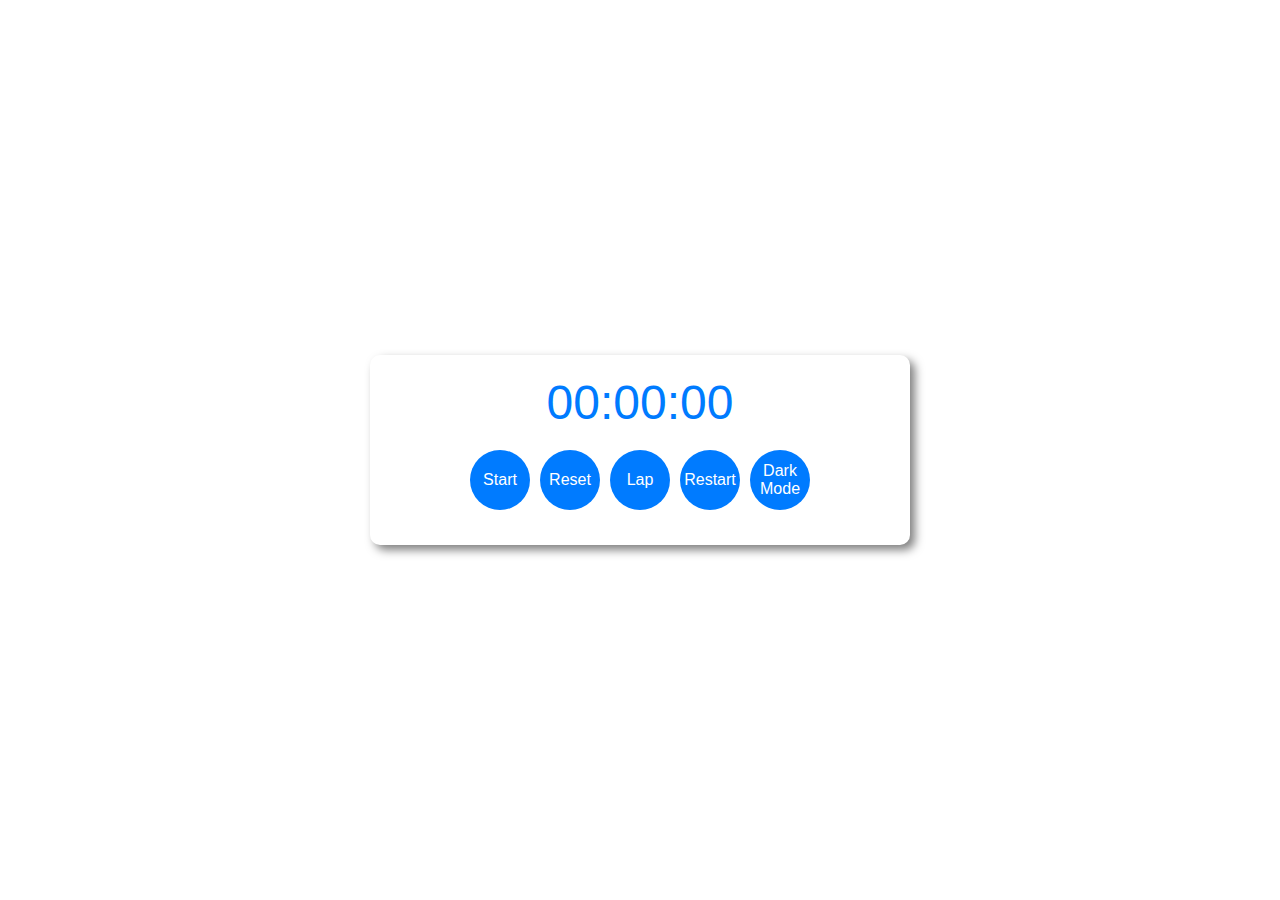
<file: TASK_2/index.html>
<!DOCTYPE html>
<html lang="en">
<head>
    <meta charset="UTF-8">
    <meta name="viewport" content="width=device-width, initial-scale=1.0">
    <title>Stopwatch App</title>
    <link rel="stylesheet" href="styles.css">
</head>
<body>
    <div class="stopwatch light-theme">
        <div class="display">
            <span id="display">00:00:00</span>
        </div>
        <div class="controls">
            <button id="startPauseButton" onclick="startPause()">Start</button>
            <button id="resetButton" onclick="reset()">Reset</button>
            <button id="lapButton" onclick="lap()">Lap</button>
            <button id="restartButton" class="restart-button" onclick="restart()">Restart</button>
            <button id="themeToggleButton" onclick="toggleTheme()">Dark Mode</button>
        </div>
        <ul id="lapTimes" class="lap-times">
            <!-- Lap times will be dynamically added here -->
        </ul>
    </div>
    <script src="scripts.js"></script>
</body>
</html>
</file>
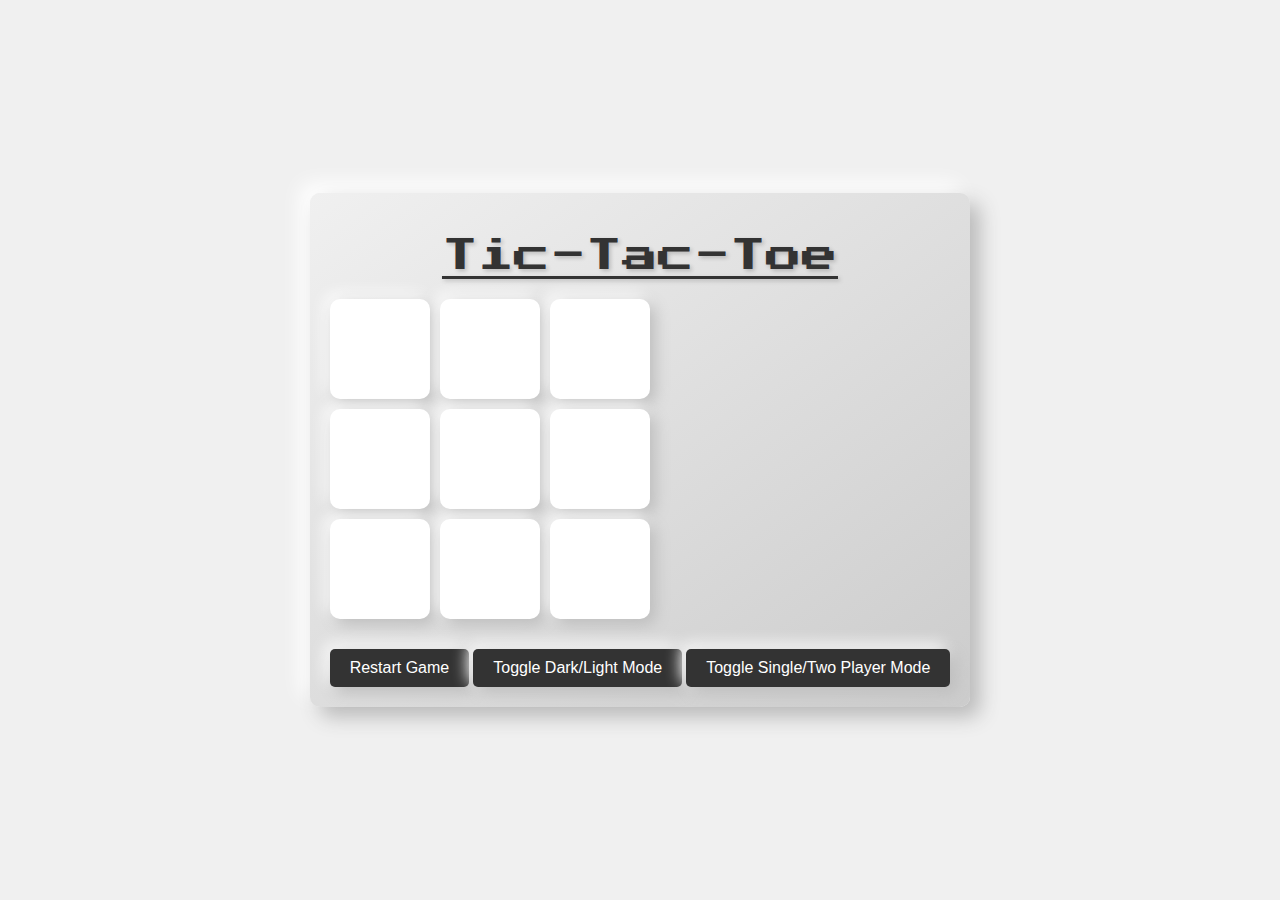
<file: TASK_3/index.html>
<!DOCTYPE html>
<html lang="en">
<head>
    <meta charset="UTF-8">
    <meta name="viewport" content="width=device-width, initial-scale=1.0">
    <title>Tic-Tac-Toe</title>
    <link rel="stylesheet" href="styles.css">
    <link href="https://fonts.googleapis.com/css2?family=Poppins:wght@300;400;600&display=swap" rel="stylesheet">
</head>
<body class="light-mode">
    <div class="container">
        <h1>Tic-Tac-Toe</h1>
        <div class="board" id="board">
            <div class="cell" data-index="0"></div>
            <div class="cell" data-index="1"></div>
            <div class="cell" data-index="2"></div>
            <div class="cell" data-index="3"></div>
            <div class="cell" data-index="4"></div>
            <div class="cell" data-index="5"></div>
            <div class="cell" data-index="6"></div>
            <div class="cell" data-index="7"></div>
            <div class="cell" data-index="8"></div>
        </div>
        <button id="restartButton">Restart Game</button>
        <button id="toggleModeButton">Toggle Dark/Light Mode</button>
        <button id="togglePlayerModeButton">Toggle Single/Two Player Mode</button>
    </div>
    <script src="script.js"></script>
</body>
</html>
</file>
<file: TASK_2/styles.css>
/* styles.css */

/* General styles for both light and dark themes */
body {
    font-family: 'Segoe UI', Tahoma, Geneva, Verdana, sans-serif;
    display: flex;
    justify-content: center;
    align-items: center;
    height: 100vh;
    margin: 0;
}

.stopwatch {
    background-color: #fff;
    border-radius: 10px;
    box-shadow: 5px 5px 10px rgba(0, 0, 0, 0.5);
    width: 500px;
    height: 150px;
    padding: 20px;
    text-align: center;
    transition: background-color 0.3s ease;
}

.display {
    font-size: 3em;
    margin-bottom: 20px;
    color: #007bff; /* Blue color for the display */
}

.controls {
    
    display: flex;
    justify-content: center;
    gap: 10px;
    margin-bottom: 20px;
}

.controls button {
    padding: 15px;
    font-size: 1em;
    cursor: pointer;
    border: none;
    border-radius: 50%;
    background-color: #007bff;
    color: #fff;
    transition: background-color 0.3s ease;
    width: 60px;
    height: 60px;
    display: flex;
    justify-content: center;
    align-items: center;
}

.controls button:hover {
    background-color: #0056b3;
}

.lap-times {
    list-style-type: none;
    padding: 0;
    margin-top: 20px;
    text-align: left;
    max-height: 200px;
    overflow-y: auto;
}

.lap-times li {
    margin-bottom: 5px;
    padding: 5px 10px;
    background-color: #f0f0f0;
    border-radius: 4px;
    box-shadow: 0 2px 4px rgba(0, 0, 0, 0.1);
}

.restart-button {
    background-color: #28a745; /* Green color for restart button */
}

.restart-button:hover {
    background-color: #218838;
}

/* Dark theme */
.stopwatch.dark-theme {
    background-color: #333;
    color: #fff;
}

.stopwatch.dark-theme .display {
    color: #28a745; /* Green color for display in dark mode */
}

.stopwatch.dark-theme .controls button {
    background-color: #28a745; /* Green color for buttons in dark mode */
}

.stopwatch.dark-theme .controls button:hover {
    background-color: #218838;
}

.stopwatch.dark-theme .lap-times li {
    background-color: #444;
    box-shadow: 0 2px 4px rgba(255, 255, 255, 0.1);
}

/* Cool background for both themes */
body.light-theme {
    background-color: #f0f0f0;
}

body.dark-theme {
    background-color: #222;
}

@media (max-width: 400px) {
    .stopwatch {
        width: 100%;
        border-radius: 0;
    }
}
</file>
<file: TASK_3/styles.css>
/* styles.css */

@import url('https://fonts.googleapis.com/css2?family=Press+Start+2P&display=swap');


body {
    display: flex;
    justify-content: center;
    align-items: center;
    height: 100vh;
    margin: 0;
    font-family: 'Poppins', sans-serif;
    transition: background-color 0.3s, color 0.3s;
}

body.light-mode {
    background-color: #f0f0f0;
    color: #333;
}

body.dark-mode {
    background-color: #333;
    color: #f0f0f0;
}

.container {
    text-align: center;
    padding: 20px;
    border-radius: 10px;
    background: linear-gradient(145deg, #f0f0f0, #cccccc);
    box-shadow: 10px 10px 20px #bababa, -10px -10px 20px #ffffff;
}

body.dark-mode .container {
    background: linear-gradient(145deg, #444, #222);
    box-shadow: 10px 10px 20px #111, -10px -10px 20px #555;
}

h1 {
    font-size: 36px;
    margin-bottom: 25px;
    text-shadow: 2px 2px 4px rgba(0, 0, 0, 0.2);
    font-weight: 400;
    font-family: "Press Start 2P", system-ui;
    text-decoration: underline;
}

.board {
    display: grid;
    grid-template-columns: repeat(3, 100px);
    grid-template-rows: repeat(3, 100px);
    gap: 10px;
    margin: 20px auto;
}

.cell {
    width: 100px;
    height: 100px;
    background-color: #fff;
    display: flex;
    justify-content: center;
    align-items: center;
    font-size: 36px;
    font-weight: bold;
    cursor: pointer;
    border-radius: 10px;
    box-shadow: 5px 5px 15px #bababa, -5px -5px 15px #ffffff;
    transition: background-color 0.3s, color 0.3s, transform 0.2s;
}

body.dark-mode .cell {
    background-color: #444;
    box-shadow: 5px 5px 15px #222, -5px -5px 15px #555;
    color: #f0f0f0;
}

.cell:hover {
    transform: scale(1.05);
}

button {
    padding: 10px 20px;
    font-size: 16px;
    cursor: pointer;
    margin-top: 10px;
    border: none;
    border-radius: 5px;
    background-color: #333;
    color: #fff;
    transition: background-color 0.3s, transform 0.2s;
    box-shadow: 5px 5px 15px #bababa, -5px -5px 15px #ffffff;
}

button:hover {
    background-color: #555;
    transform: scale(1.05);
}

body.dark-mode button {
    background-color: #555;
    box-shadow: 5px 5px 15px #222, -5px -5px 15px #555;
}

body.dark-mode button:hover {
    background-color: #777;
}
</file>
